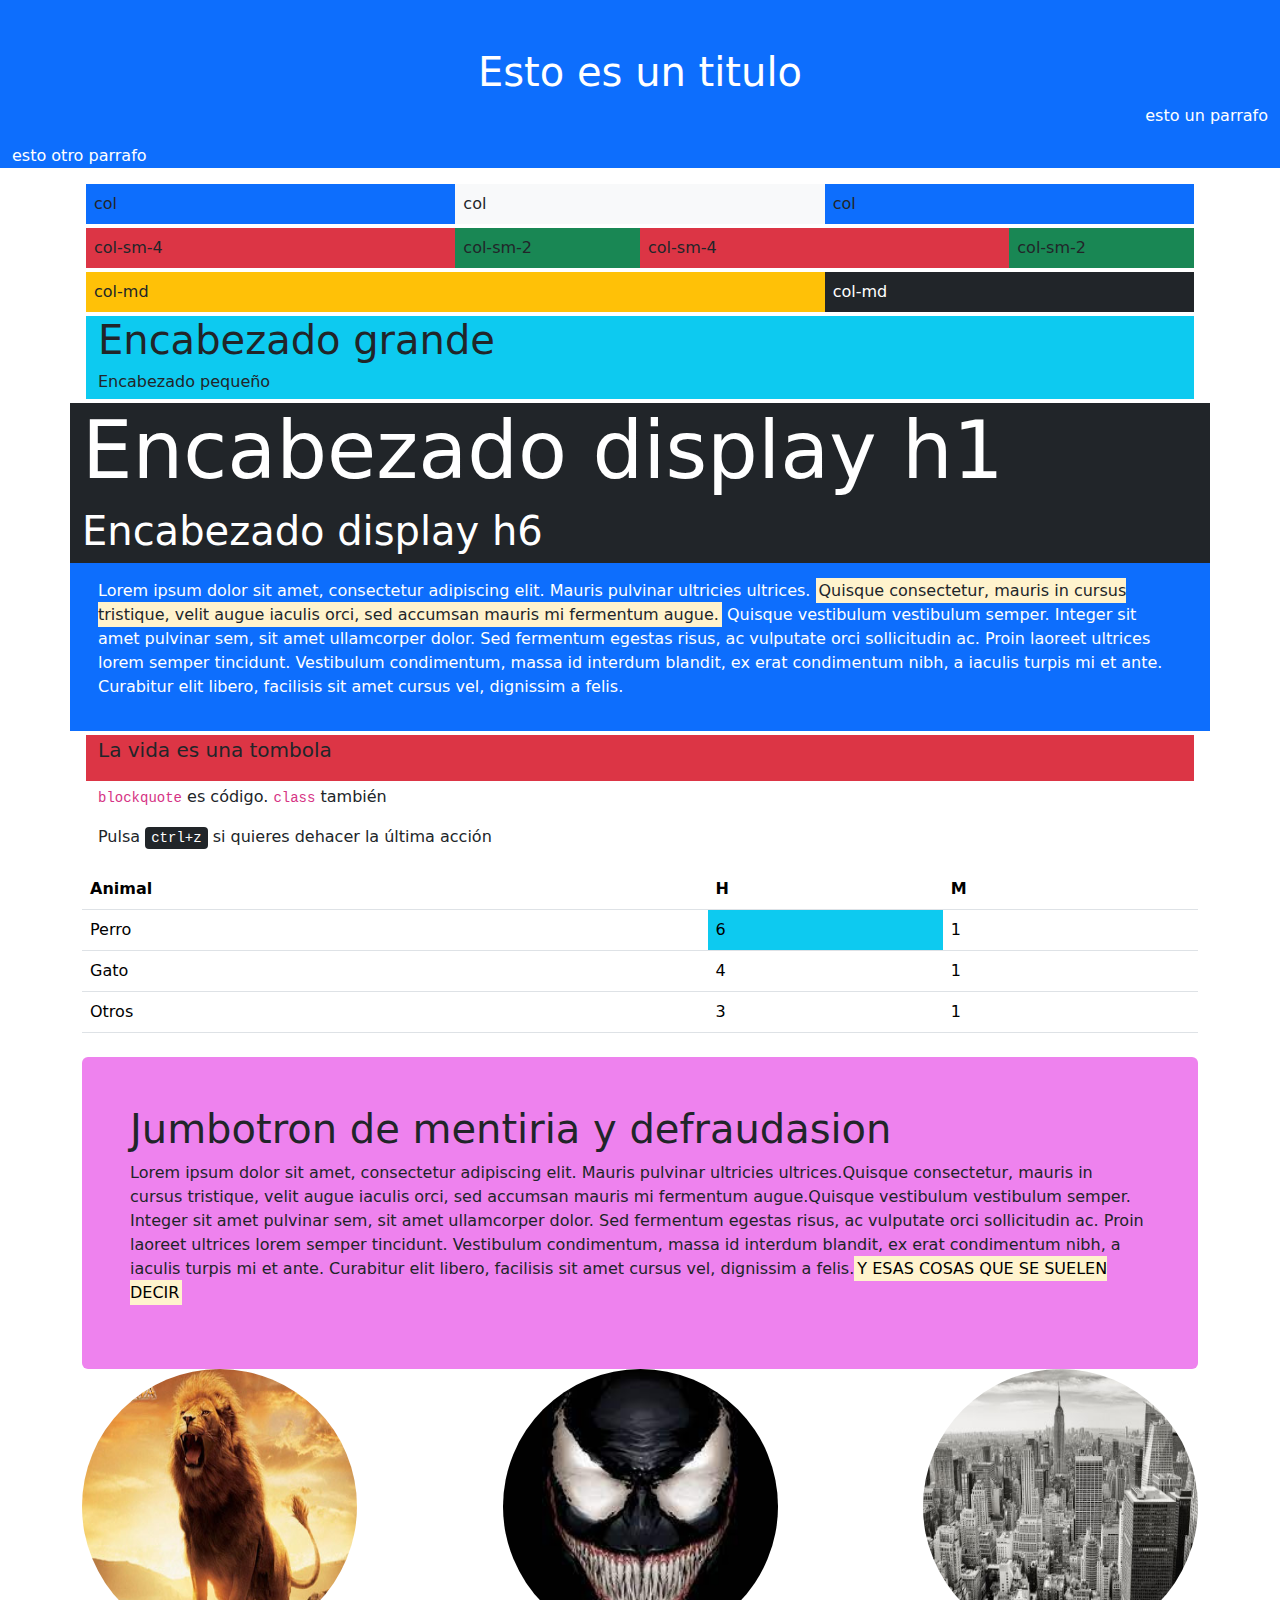
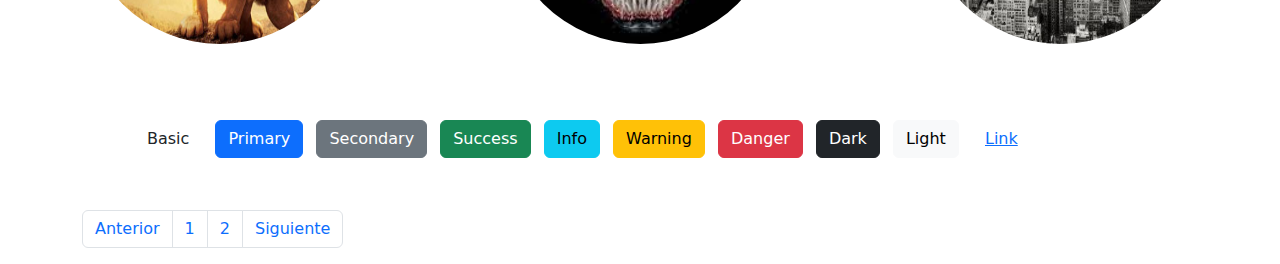
<file: index.html>
<!DOCTYPE html>
<html lang="es">
<head>
    <meta charset="UTF-8">
    <meta http-equiv="X-UA-Compatible" content="IE=edge">
    <meta name="viewport" content="width=device-width, initial-scale=1.0">
    <!-- Latest compiled and minified CSS -->
<link href="https://cdn.jsdelivr.net/npm/bootstrap@5.1.2/dist/css/bootstrap.min.css" rel="stylesheet">
<link rel="stylesheet" href="css/estilos.css"/>
<!-- Latest compiled JavaScript -->
<script src="https://cdn.jsdelivr.net/npm/bootstrap@5.1.2/dist/js/bootstrap.bundle.min.js"></script>
    <title>Ejemplo  Bootstrap</title>
</head>
<body>
<div class="container-fluid bg-primary text-white pt-5"><!--Dentro de este container va todo el codigo de 1 página.Container no se pega al fondo de la página,container-fluid si se pega. bg=background,primary=azul,text-white=color de letra blanco. pt-5=padding-top 5-->
<h1 class="text-center">Esto es un titulo</h1>
<p class="text-end">esto un parrafo</p>
<p class="text-left">esto otro parrafo</p>
</div>
<!--Dentro del container tenemos que organizar todo en filas-->
<div class="container">
<div class="row m-1">
    <div class="col bg-primary p-2">col</div>
    <div class="col bg-light p-2">col</div>
    <div class="col bg-primary p-2">col</div>
</div>
<div class="row m-1">
    <div class="col-sm-4 bg-danger p-2">col-sm-4</div>
    <div class="col-sm-2 bg-success p-2">col-sm-2</div>
    <div class="col-sm-4 bg-danger p-2">col-sm-4</div>
    <div class="col-sm-2 bg-success p-2">col-sm-2</div>
</div>
<div class="row m-1">
    <div class="col-md-8 bg-warning p-2">col-md</div>
    <div class="col-md-4 bg-dark text-white p-2">col-md</div>
</div>
<div class="row m-1 bg-info">
    <h1>Encabezado grande</h1>
    <h6>Encabezado pequeño</h6>
</div>
<div class="row bg-dark text-white">
    <h1 class="display-1">Encabezado display h1</h1>
    <h6 class="display-6">Encabezado display h6</h6>
</div>
<div class="row bg-primary text-white p-3">
    <p>Lorem ipsum dolor sit amet, consectetur adipiscing elit. Mauris pulvinar ultricies ultrices. <mark>Quisque consectetur, mauris in cursus tristique, velit augue iaculis orci, sed accumsan mauris mi fermentum augue.</mark> Quisque vestibulum vestibulum semper. Integer sit amet pulvinar sem, sit amet ullamcorper dolor. Sed fermentum egestas risus, ac vulputate orci sollicitudin ac. Proin laoreet ultrices lorem semper tincidunt. Vestibulum condimentum, massa id interdum blandit, ex erat condimentum nibh, a iaculis turpis mi et ante. Curabitur elit libero, facilisis sit amet cursus vel, dignissim a felis.</p>
</div>
<div class="row m-1 bg-danger">
    <blockquote class="blockquote">
        La vida es una tombola
    </blockquote> 
</div>
<div class="row m-1">
<p><code>blockquote</code> es código. <code>class</code> también</p>
<p>Pulsa <kbd>ctrl+z</kbd> si quieres dehacer la última acción</p>
</div>
<table class="table"> <!--striped=lineas intercaladas entre blanco y gris tambien esta table-dark y table-hover par que se ilumine si pasamos el raton-->
    <tr class="bg-primary"><th>Animal</th><th>H</th><th>M</th></tr>
    <tr><td>Perro</td><td class="bg-info">6</td><td>1</td></tr>
    <tr><td>Gato</td><td>4</td><td>1</td></tr>
    <tr><td>Otros</td><td>3</td><td>1</td></tr>
</table>
<div class="mt-4 p-5 fondo_morado .texto_negro rounded">
    <h1>Jumbotron de mentiria y defraudasion</h1>
    <p>Lorem ipsum dolor sit amet, consectetur adipiscing elit. Mauris pulvinar ultricies ultrices.Quisque consectetur, mauris in cursus tristique, velit augue iaculis orci, sed accumsan mauris mi fermentum augue.Quisque vestibulum vestibulum semper. Integer sit amet pulvinar sem, sit amet ullamcorper dolor. Sed fermentum egestas risus, ac vulputate orci sollicitudin ac. Proin laoreet ultrices lorem semper tincidunt. Vestibulum condimentum, massa id interdum blandit, ex erat condimentum nibh, a iaculis turpis mi et ante. Curabitur elit libero, facilisis sit amet cursus vel, dignissim a felis.<mark class="text-black">Y ESAS COSAS QUE SE SUELEN DECIR</mark></p>
</div>
<img src="img/newyork.jpg" alt="New York"class="rounded-circle float-end">
<img src="img/narnia2.jpg" alt="Narnia2"class="rounded-circle float-start">
<img src="img/venom.jfif" alt="Venom" class="rounded-circle mx-auto d-block">
<div class="mt-4 p-5">
    <button type="button" class="col m-1 btn">Basic</button>
    <button type="button" class="col m-1 btn btn-primary">Primary</button>
    <button type="button" class="col m-1 btn btn-secondary">Secondary</button>
    <button type="button" class="col m-1 btn btn-success">Success</button>
    <button type="button" class="col m-1 btn btn-info">Info</button>
    <button type="button" class="col m-1 btn btn-warning">Warning</button>
    <button type="button" class="col m-1 btn btn-danger">Danger</button>
    <button type="button" class="col m-1 btn btn-dark">Dark</button>
    <button type="button" class="col m-1 btn btn-light">Light</button>
    <button type="button" class="col m-1 btn btn-link">Link</button>
</div>

<ul class="pagination">
    <li class="page-item"><a class="page-link" href="acercade.html">Anterior</a></li>
    <li class="page-item"><a class="page-link" href="contacto.html">1</a></li>
    <li class="page-item"><a class="page-link" href="#">2</a></li>
    <li class="page-item"><a class="page-link" href="acercade.html">Siguiente</a></li>
  </ul>
</div>

    
</body>
</html>
</file>
<file: css/estilos.css>
.fondo_morado {background-color: violet;}
.texto_negro {color: black;}
img {height: 275px;
    width: 275px;}
</file>
